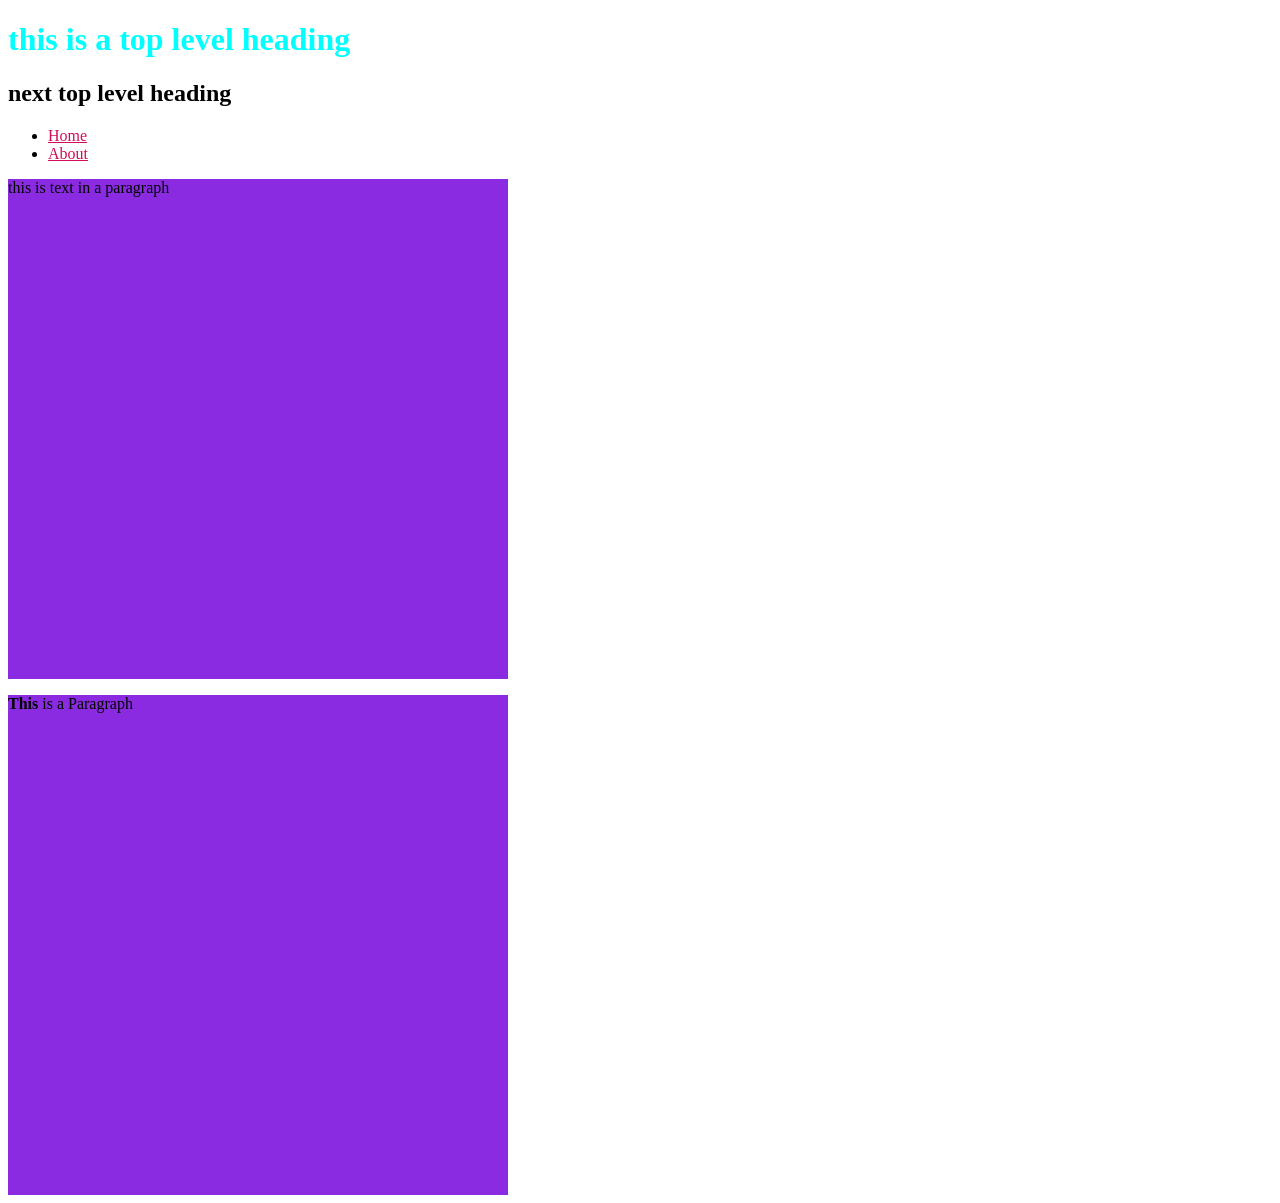
<file: class-01/in-class-demo/index.html>
<!DOCTYPE html>

<html>
  <head>
    <meta charset="utf-8" />
    <title>Class 1 Demo</title>
    <!-- <link rel="stylesheet" href="css/reset.css"> -->
    <link rel="stylesheet" href="css/main.css" />
    <!-- head tag is just the directions to our page  -->
    <!-- we can but should not do css here  -->
    <style>
      a {
        color: rgb(209, 12, 88);
      }
      section {
        height: 500px;
        width: 500px;
        background-color: blueviolet;
      }
    </style>
  </head>

  <body>
    <header>
      <h1 style="color: aqua">this is a top level heading</h1>
      <h2>next top level heading</h2>
      <nav>
        <ul>
          <li><a href="index.html">Home</a></li>
          <li><a href="about.html">About</a></li>
        </ul>
      </nav>
    </header>
    <main>
      <section>
        <p>this is text in a paragraph</p>
      </section>
      <!-- <img src="" alt="" /> -->
    </main>
    <script src="https://gist.github.com/tektechnologies/5335d943e82f80b3deb0f7eb672b7a9e.js"></script>
    <footer>
      <p><strong>This</strong> is a Paragraph</p>
    </footer>

    <script>
      let firstName = prompt("What's your first name?");
      console.log("🚀 ~ file: index.html:46 ~ firstName:", firstName);
      let lastName = prompt('What is your last name?');
      console.log("🚀 ~ file: index.html:48 ~ lastName:", lastName);
      let gameName = prompt('What is your favorite game?');
      console.log("🚀 ~ file: index.html:50 ~ gameName:", gameName);
      let systemName = prompt('What is your favorite game system?');
      console.log("🚀 ~ file: index.html:52 ~ systemName:", systemName);
    </script>

    <!-- <script src="js/app.js"></script> -->
  </body>
</html>
</file>
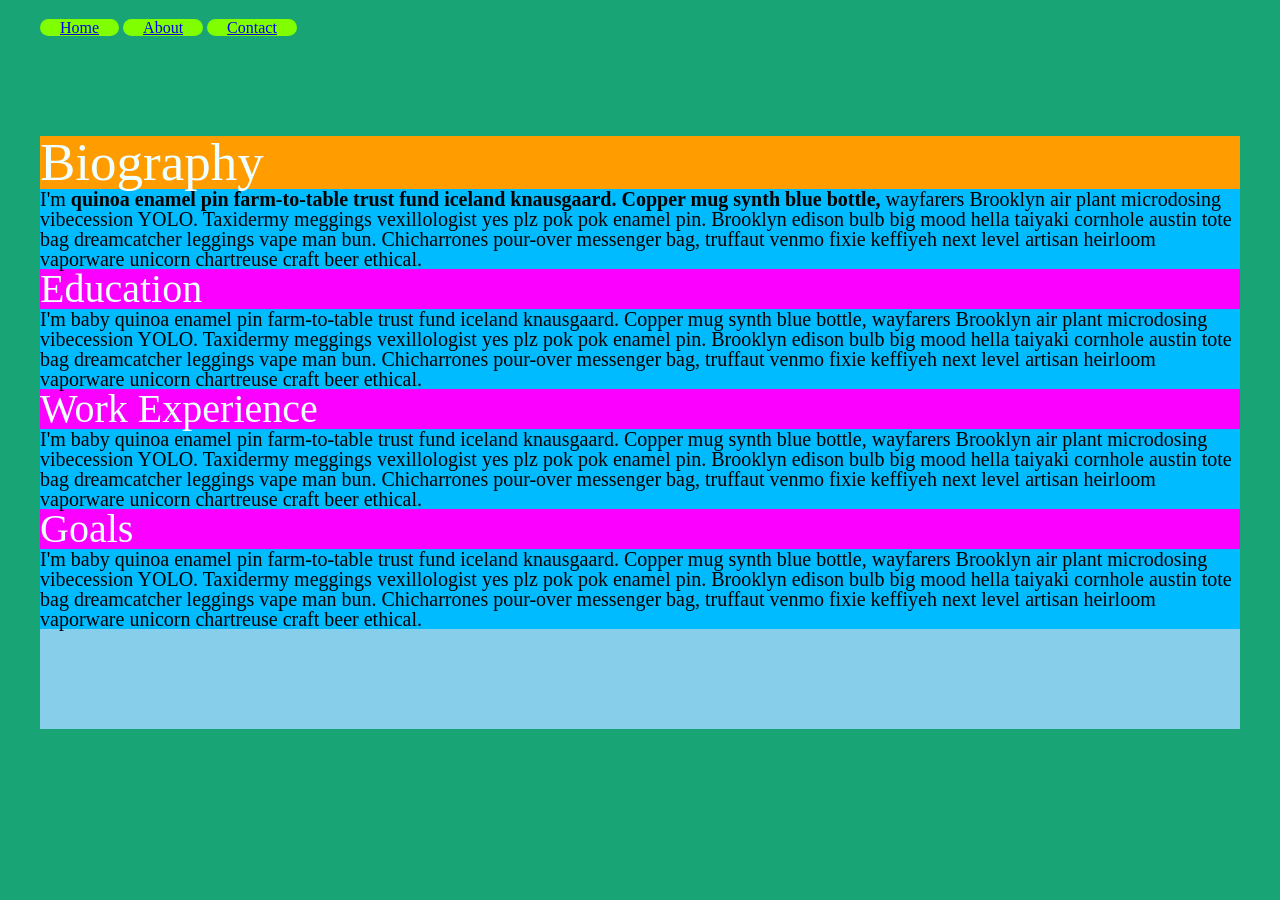
<file: class-02/in-class-demo/index.html>
<!DOCTYPE html>

<html>
  <!-- head is the directions for the page web to the browser  -->
  <head>
    <meta charset="utf-8" />
    <meta http-equiv="X-UA-Compatible" content="IE=edge" />
    <title>Class 2</title>
    <meta name="description" content="" />
    <meta name="viewport" content="width=device-width, initial-scale=1" />
    <!-- clear out browser default settings  -->
    <link rel="stylesheet" href="css/reset.css" />
    <!-- add our own styles  -->
    <link rel="stylesheet" href="css/style.css" />
  </head>
  <body>
    <!-- add some links  -->
    <header>
      <nav>
        <ul>
          <li><a href="index.html">Home</a></li>
          <li><a href="about.html">About</a></li>
          <li><a href="contact.html">Contact</a></li>
        </ul>
      </nav>
    </header>
    <!-- Look at the lab requirements  -->
    <main>
      <!-- Include on your HTML page a short biography, your education history, an overview of your job experience, and any goals that you may have. -->
      <h2 id="anotherStyle">Biography</h2>
      <p>
        I'm <strong>quinoa enamel pin farm-to-table trust fund iceland knausgaard.
          Copper mug synth blue bottle,</strong>  wayfarers Brooklyn air plant microdosing
        vibecession YOLO. Taxidermy meggings vexillologist yes plz pok pok
        enamel pin. Brooklyn edison bulb big mood hella taiyaki cornhole austin
        tote bag dreamcatcher leggings vape man bun. Chicharrones pour-over
        messenger bag, truffaut venmo fixie keffiyeh next level artisan heirloom
        vaporware unicorn chartreuse craft beer ethical.
      </p>
      <h2 class="more-styles">Education</h2>
      <p>
        I'm baby quinoa enamel pin farm-to-table trust fund iceland knausgaard.
        Copper mug synth blue bottle, wayfarers Brooklyn air plant microdosing
        vibecession YOLO. Taxidermy meggings vexillologist yes plz pok pok
        enamel pin. Brooklyn edison bulb big mood hella taiyaki cornhole austin
        tote bag dreamcatcher leggings vape man bun. Chicharrones pour-over
        messenger bag, truffaut venmo fixie keffiyeh next level artisan heirloom
        vaporware unicorn chartreuse craft beer ethical.
      </p>
      <h2 class="more-styles">Work Experience</h2>
      <p>
        I'm baby quinoa enamel pin farm-to-table trust fund iceland knausgaard.
        Copper mug synth blue bottle, wayfarers Brooklyn air plant microdosing
        vibecession YOLO. Taxidermy meggings vexillologist yes plz pok pok
        enamel pin. Brooklyn edison bulb big mood hella taiyaki cornhole austin
        tote bag dreamcatcher leggings vape man bun. Chicharrones pour-over
        messenger bag, truffaut venmo fixie keffiyeh next level artisan heirloom
        vaporware unicorn chartreuse craft beer ethical.
      </p>
      <h2 class="more-styles">Goals</h2>
      <p>
        I'm baby quinoa enamel pin farm-to-table trust fund iceland knausgaard.
        Copper mug synth blue bottle, wayfarers Brooklyn air plant microdosing
        vibecession YOLO. Taxidermy meggings vexillologist yes plz pok pok
        enamel pin. Brooklyn edison bulb big mood hella taiyaki cornhole austin
        tote bag dreamcatcher leggings vape man bun. Chicharrones pour-over
        messenger bag, truffaut venmo fixie keffiyeh next level artisan heirloom
        vaporware unicorn chartreuse craft beer ethical.
      </p>
    </main>
    <!-- what ever  -->
    <footer></footer>

    <script src="js/app.js"></script>
  </body>
</html>
</file>
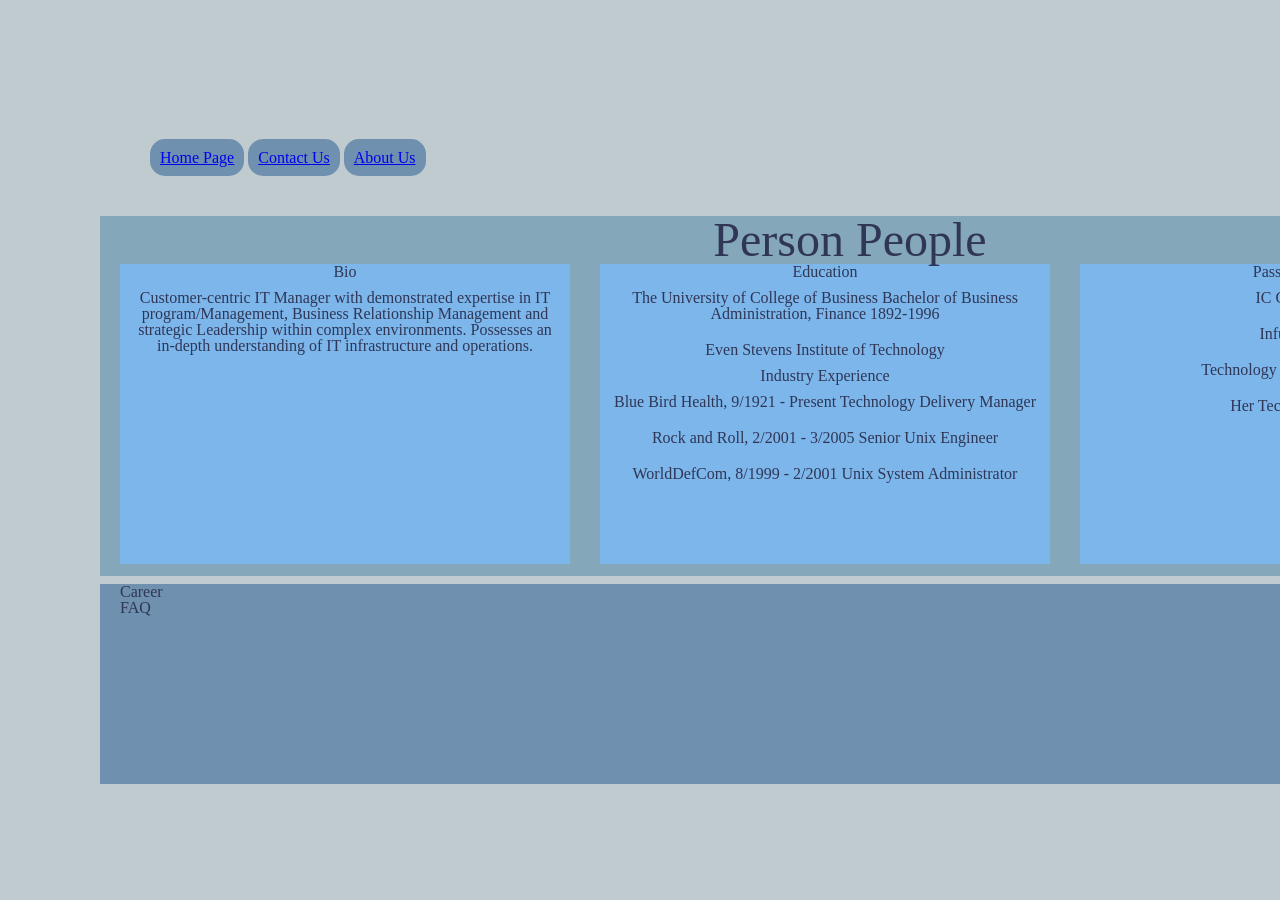
<file: class-03/in-class-demo/index.html>
<!DOCTYPE html>
<html>
  <head>
    <title>About Me</title>
    <link rel="stylesheet" href="css/reset.css" />
    <link rel="stylesheet" href="css/main.css" />
  </head>
  <body>
    <header>
      <nav>
        <ul>
          <li><a href="index.html">Home Page</a></li>
          <li><a href="contactus.html">Contact Us</a></li>
          <li><a href="aboutus.html">About Us</a></li>
        </ul>
      </nav>
    </header>
    <main>
      <h1>Person People</h1>
      <section class="section-boxes">
        <h2>Bio</h2>
        <p>
          Customer-centric IT Manager with demonstrated expertise in IT
          program/Management, Business Relationship Management and strategic
          Leadership within complex environments. Possesses an in-depth
          understanding of IT infrastructure and operations.
        </p>
      </section>
      <section class="section-boxes">
        <h2>Education</h2>
        <p>
          The University of College of Business Bachelor of Business
          Administration, Finance 1892-1996
        </p>
        <p>Even Stevens Institute of Technology</p>
        <h2>Industry Experience</h2>
        <p>
          Blue Bird Health, 9/1921 - Present Technology Delivery
          Manager
        </p>
       
        <p>Rock and Roll, 2/2001 - 3/2005 Senior Unix Engineer</p>
        <p>WorldDefCom, 8/1999 - 2/2001 Unix System Administrator</p>
      </section>
      <section class="section-boxes">
        <h2>Passion Projects</h2>
        <p>IC Compassion</p>
        <p>Infuse Church</p>
        <p>Technology Association of Iowa</p>
        <p>Her Tech Collaborative</p>
      </section>
    </main>
    <footer>
      <ol>
        <li>Career</li>
        <li>FAQ</li>
      </ol>
    </footer>

    <script src="js/app.js"></script>
  </body>
</html>
</file>
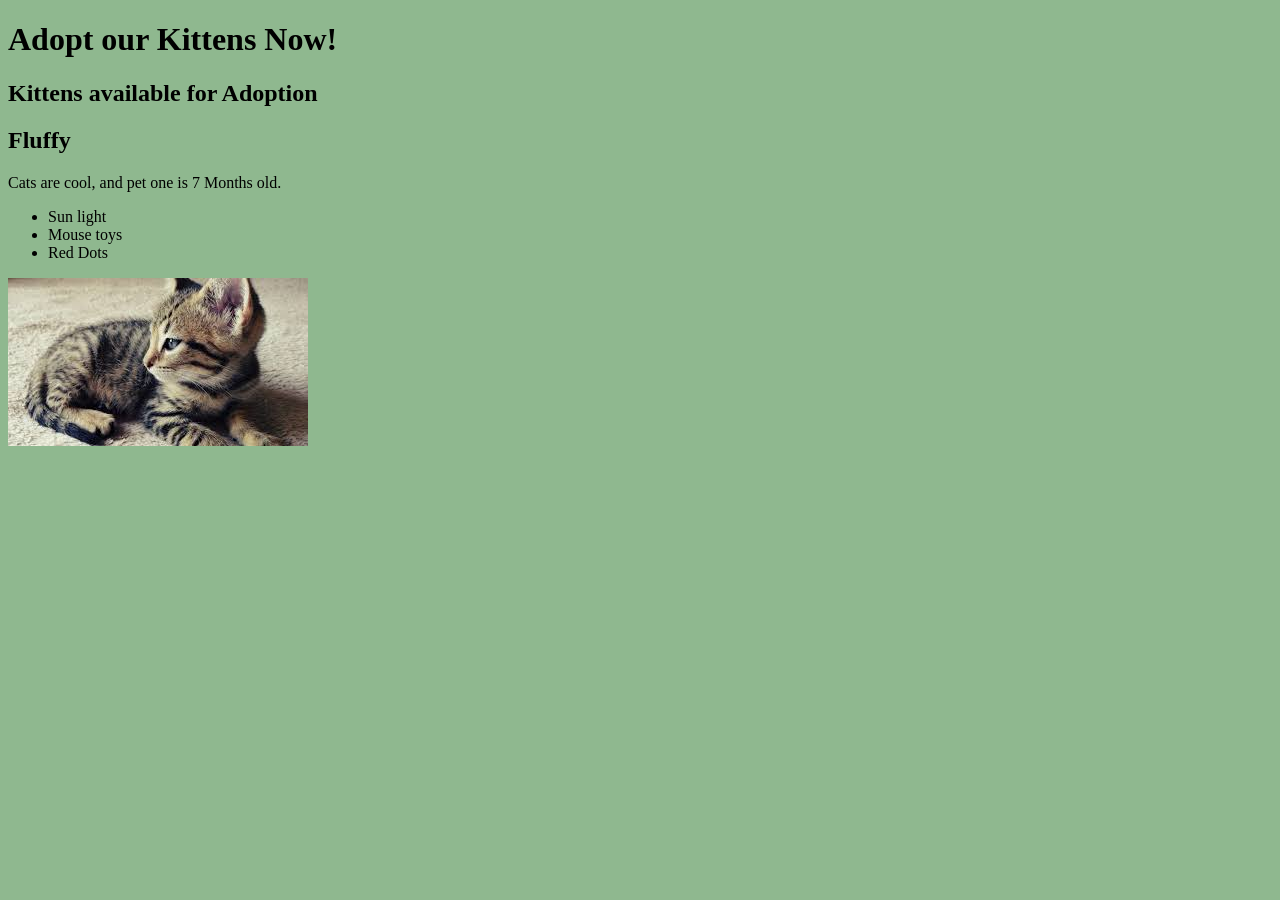
<file: class-06/in-class-demo/index.html>
<!DOCTYPE html>

<html>
  <head>
    <meta charset="utf-8">
    <meta http-equiv="X-UA-Compatible" content="IE=edge">
    <title>Class 6 Demo</title>
    <meta name="description" content="">
    <meta name="viewport" content="width=device-width, initial-scale=1">
    <link rel="stylesheet" href="css/main.css">
  </head>
  <body>
    <!-- <section id="parentElement">Some word we want in our para</section> -->
    <header>
      <h1>Adopt our Kittens Now!</h1>
    </header>

    <main>
      <h2>Kittens available for Adoption</h2>
      <section id="kittenProfiles">
        <!-- Generate from our JS page app.js  -->
        <!--
        <article>
             <h2></h2>
              <p></p>
              <ul>
                <li></li>
              </ul>
              <img />
        </article> -->

      </section>

      <div id="adoptPets-holder" class="adoptPetDiv"></div>
    </main>

    <footer></footer>

    <script src="js/app.js" ></script>
  </body>
</html>
</file>
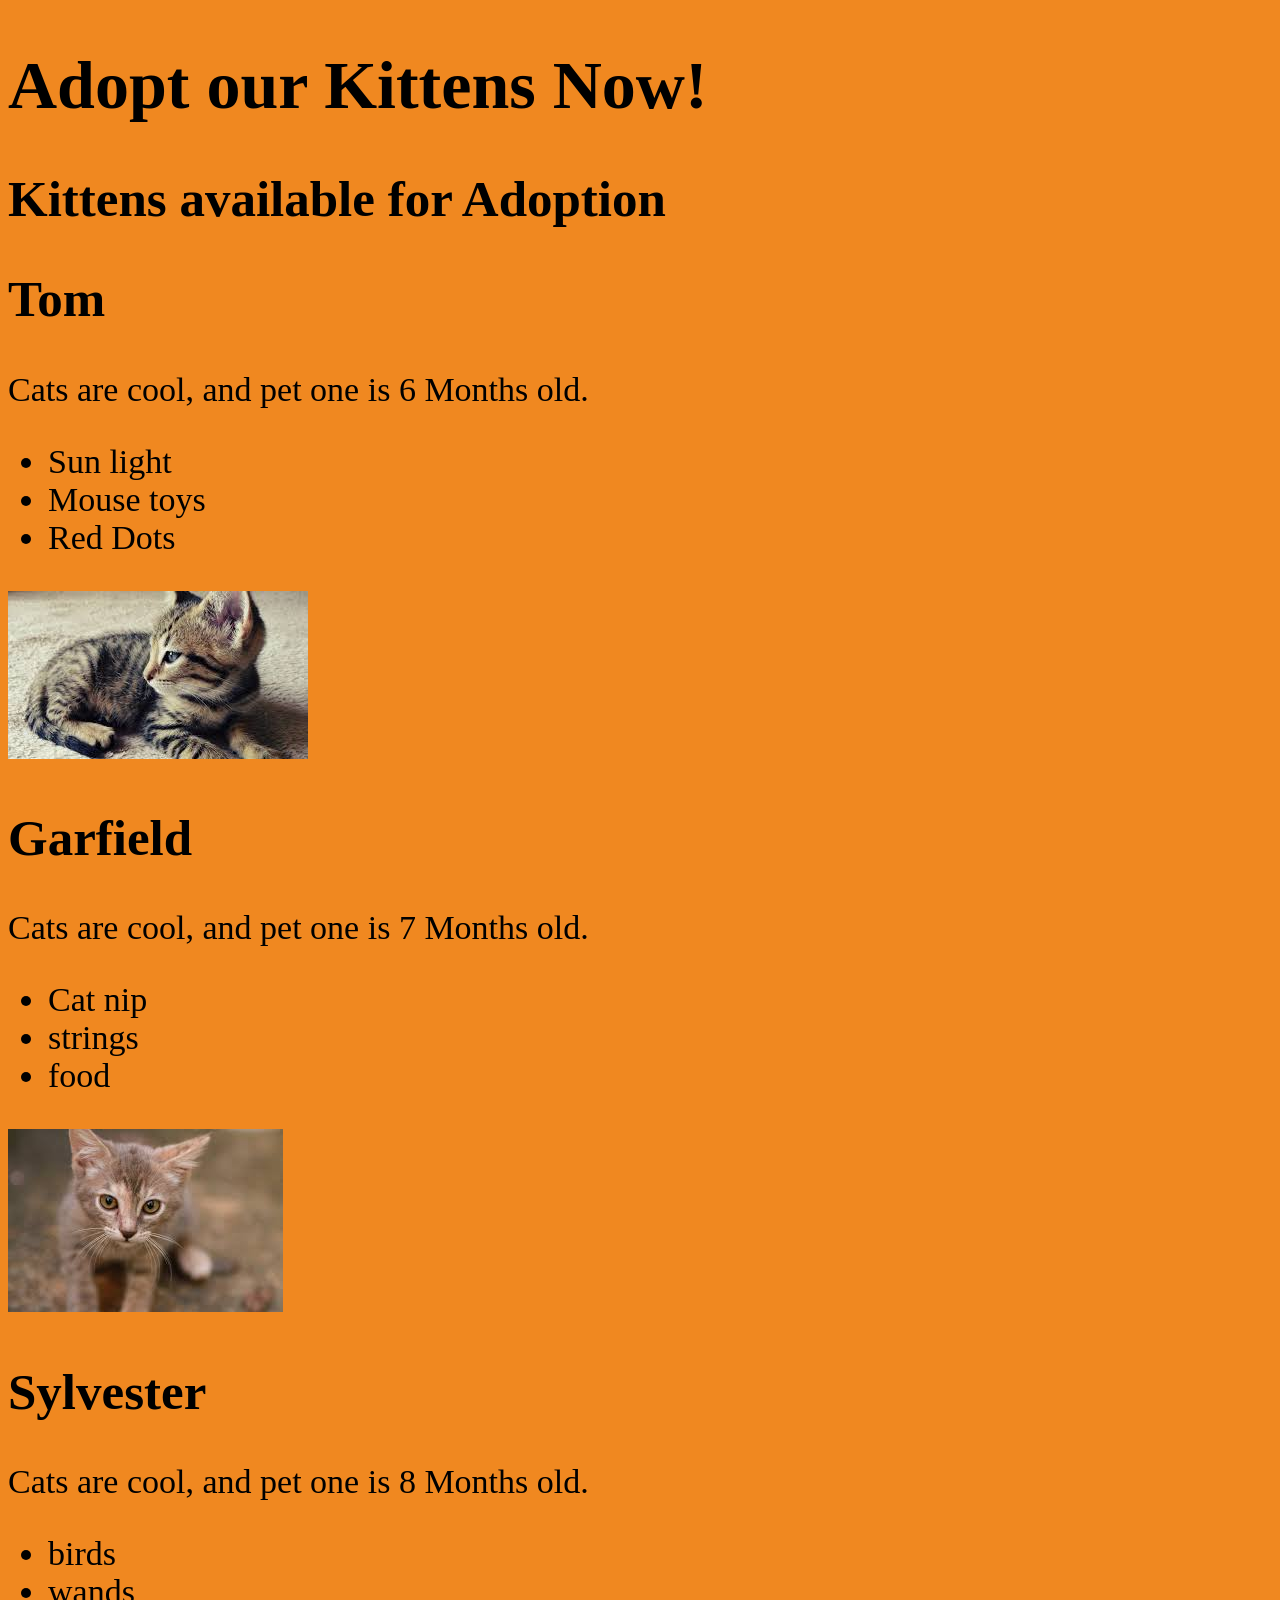
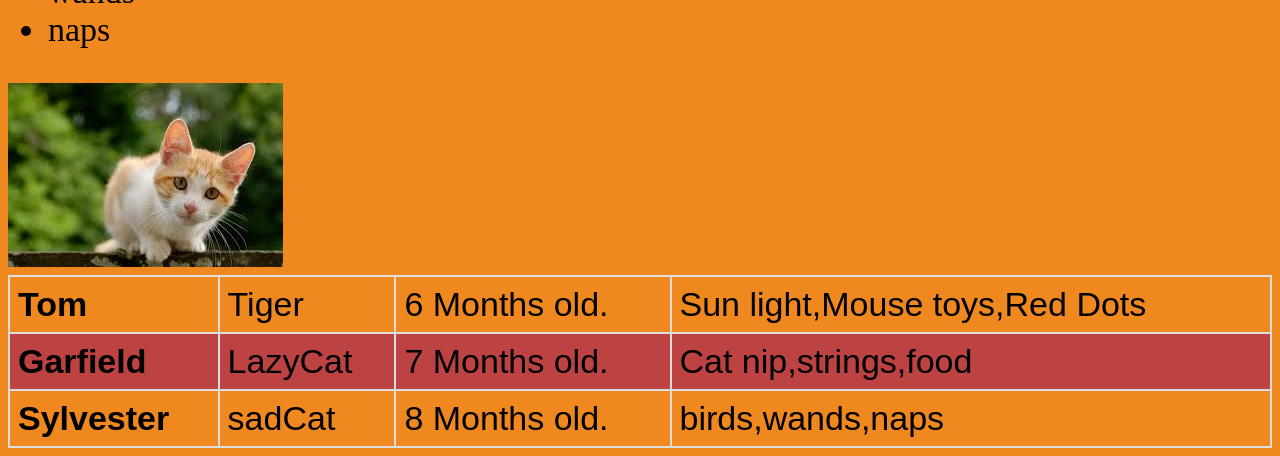
<file: class-07/in-class-demo/index.html>
<!DOCTYPE html>

<html>
  <head>
    <meta charset="utf-8">
    <meta http-equiv="X-UA-Compatible" content="IE=edge">
    <title>Class 6 Demo</title>
    <meta name="description" content="">
    <meta name="viewport" content="width=device-width, initial-scale=1">
    <link rel="stylesheet" href="css/main.css">
  </head>
  <body>
    <!-- <section id="parentElement">Some word we want in our para</section> -->
    <header>
      <h1>Adopt our Kittens Now!</h1>
    </header>

    <main>
      <h2>Kittens available for Adoption</h2>
      <section id="kittenProfiles">
        <!-- Generate from our JS page app.js  -->
        <!--
        <article>
             <h2></h2>
              <p></p>
              <ul>
                <li></li>
              </ul>
              <img />
        </article> -->
      </section>

      
      <table id="adoptPets-table">
        

      </table>


<!--       
      <table id="adoptPets-table" class="adoptPetDiv">

        <thead id="hoursOfOperation">
         
        </thead> or
        <thead>
                   <tr>
                      <th></th>
                      <th>6am</th>
                      <th>7am</th>
                      <th>8am</th>
                      <th>9am</th>
                      <th>10am</th>
                      <th>11am</th>
                      <th>12pm</th>
                      <th>1pm</th>
                      <th>2pm</th>
                      <th>3pm</th>
                      <th>4pm</th>
                      <th>5pm</th>
                      <th>6pm</th>
                      <th>7pm</th>
                      <th>8pm</th>
                      <th>Sales Total</th>
                   </tr>
                </thead>




                
                <tbody id="cookieHourlyData">
                  
                </tbody>
                <tfoot id="footerTotals">
                
                </tfoot>

      </table> -->




    </main>

    <footer></footer>

    <script src="js/app.js" ></script>
  </body>
</html>
</file>
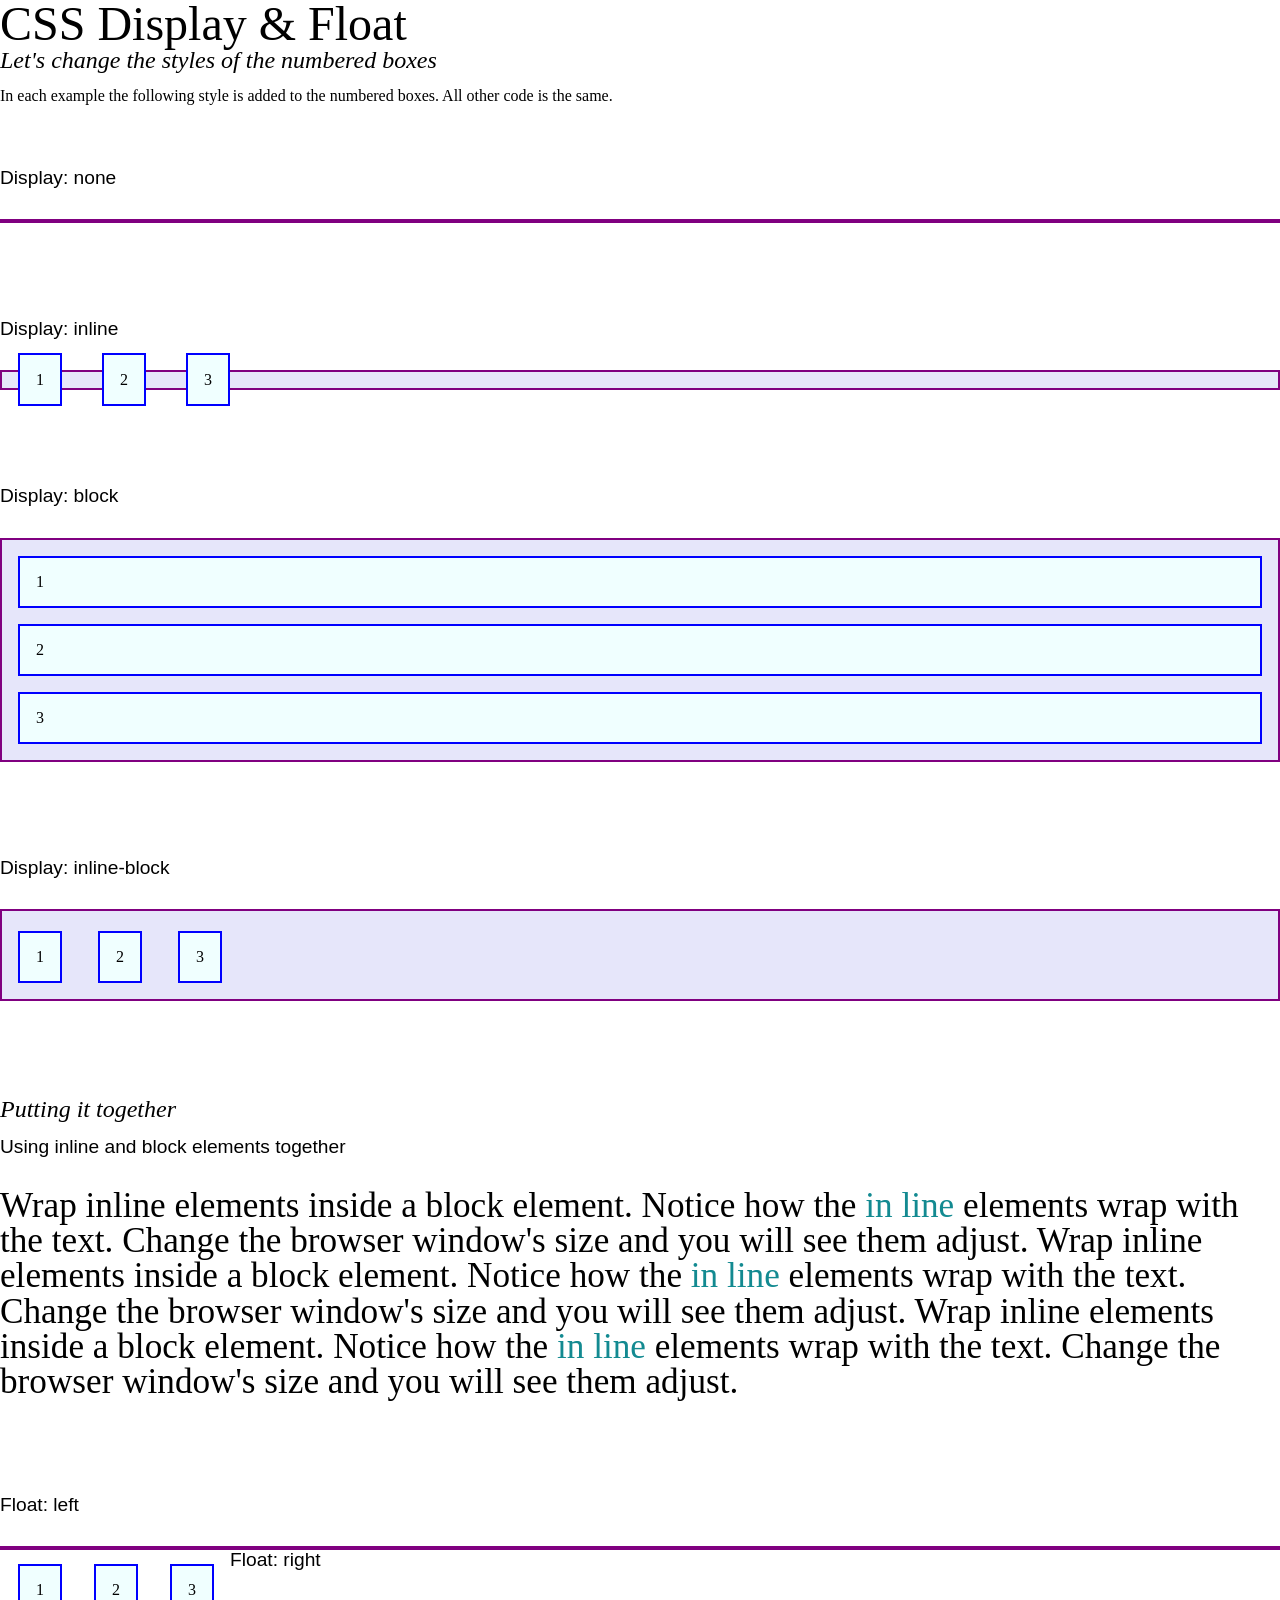
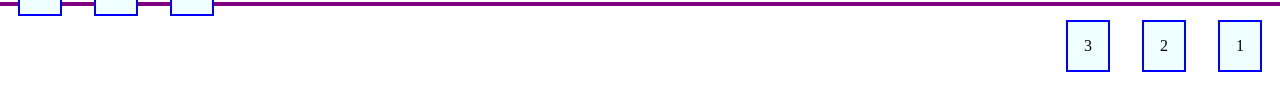
<file: class-04/in-class-demo/css-display-float/index.html>
<!DOCTYPE html>

<html>
  <head>
    <meta charset="utf-8">
    <meta http-equiv="X-UA-Compatible" content="IE=edge">
    <title>Display and Floats</title>
    <meta name="description" content="">
    <meta name="viewport" content="width=device-width, initial-scale=1">
    <link rel="stylesheet" href="reset.css">
    <link rel="stylesheet" href="style.css">
  </head>
  <body>
    <header>
      <h1>CSS Display & Float</h1>
      <h2>Let's change the styles of the numbered boxes</h2>
      <p>
        In each example the following style is added to the numbered boxes. All
        other code is the same.
      </p>
    </header>
   

    <section>
      <h3>Display: none</h3>
      <section class="none">
        <div>1</div>
        <div>2</div>
        <div>3</div>
      </section>
    </section>

    <section>
      <h3>Display: inline</h3>
      <section class="inline">
        <div>1</div>
        <div>2</div>
        <div>3</div>
      </section>
    </section>

    <section>
      <h3>Display: block</h3>
      <section class="block">
        <div>1</div>
        <div>2</div>
        <div>3</div>
      </section>
    </section>


    <section>
      <h3>Display: inline-block</h3>
      <section class="inline-block">
        <div>1</div>
        <div>2</div>
        <div>3</div>
      </section>
    </section>



    <h2>Putting it together</h2>
    <section>
      <h3>Using inline and block elements together</h3>

      <p class="together">
        Wrap inline elements inside a block element. Notice how the
        <span class="span-inline">in line</span> elements wrap with the text.
        Change the browser window's size and you will see them adjust. Wrap
        inline elements inside a block element. Notice how the
        <span class="span-inline">in line</span> elements wrap with the text.
        Change the browser window's size and you will see them adjust. Wrap
        inline elements inside a block element. Notice how the
        <span class="span-inline">in line</span> elements wrap with the text.
        Change the browser window's size and you will see them adjust.
      </p>
    </section>



    <footer>
      <section>
        <h3>Float: left</h3>
        <section class="float-left">
          <div>1</div>
          <div>2</div>
          <div>3</div>
        </section>
      </section>
  
      <section>
        <h3>Float: right</h3>
        <section class="float-right">
          <div>1</div>
          <div>2</div>
          <div>3</div>
        </section>
      </section>
    </footer>
    
    <script src="app.js" ></script>
  </body>
</html>
</file>
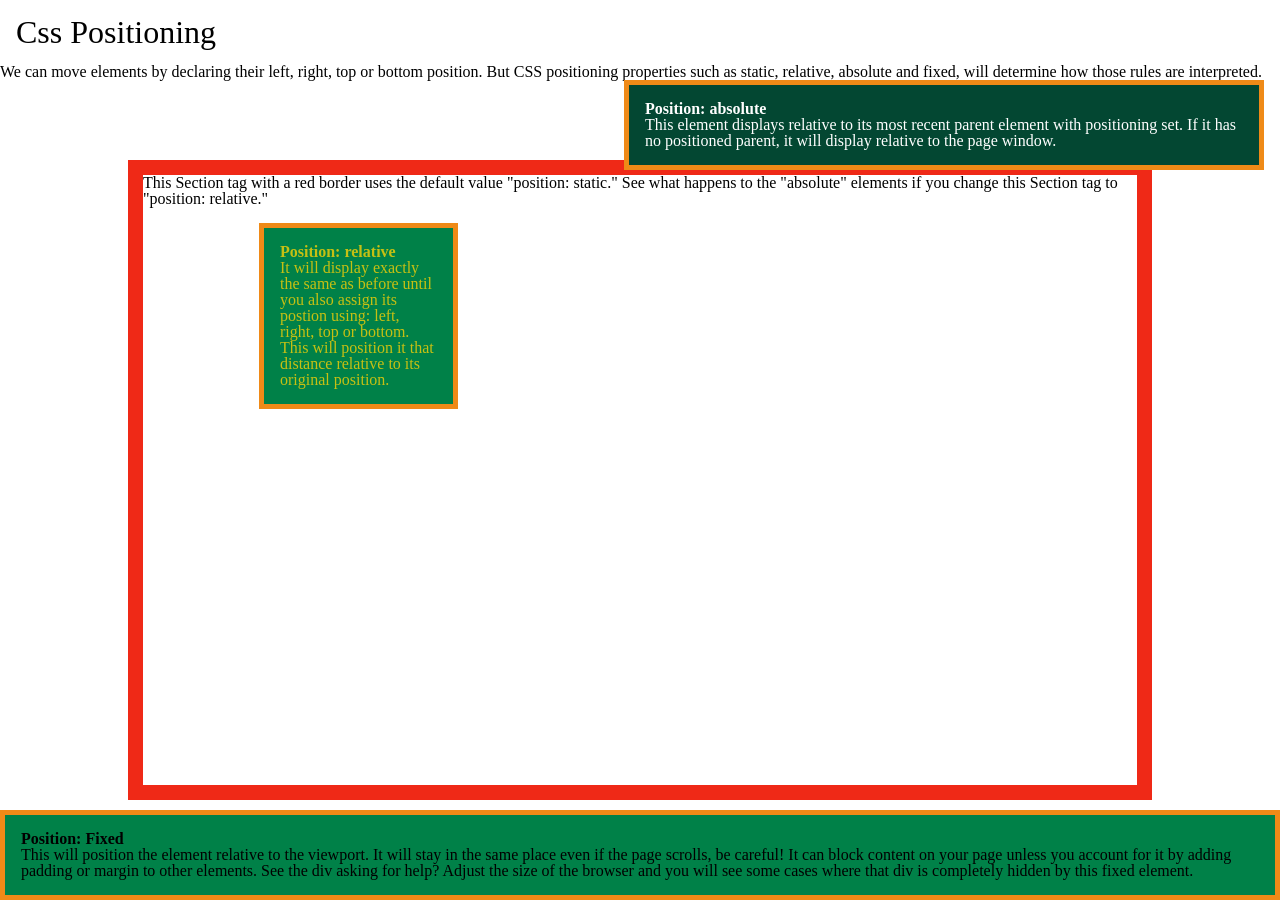
<file: class-04/in-class-demo/css-poss-class-4-201/index.html>
<!DOCTYPE html>

<html>
  <head>
    <meta charset="utf-8" />
    <meta http-equiv="X-UA-Compatible" content="IE=edge" />
    <title>Css Positioning</title>
    <meta name="description" content="" />
    <meta name="viewport" content="width=device-width, initial-scale=1" />
    <link rel="stylesheet" href="reset.css" />
    <link rel="stylesheet" href="style.css" />
  </head>
  <body>
    <h1>Css Positioning</h1>
    <p>
      We can move elements by declaring their left, right, top or bottom
      position. But CSS positioning properties such as static, relative,
      absolute and fixed, will determine how those rules are interpreted.
    </p>
    <section>
      <p>
        This Section tag with a red border uses the default value "position:
        static." See what happens to the "absolute" elements if you change this
        Section tag to "position: relative."
      </p>
      <article id="one">
        <h2>Position: relative</h2>
        <p>
          It will display exactly the same as before until you also assign its
          postion using: left, right, top or bottom. This will position it that
          distance relative to its original position.
        </p>
      </article>

      <article id="two">
        <h2>Position: absolute</h2>
        <p>
          This element displays relative to its most recent parent element with
          positioning set. If it has no positioned parent, it will display
          relative to the page window.
        </p>
      </article>

      <article id="four">
        <h2>Help! IM absolutely hidden</h2>
        <p>I am also positioned: absolute. The fixed element is blocking me.</p>
      </article>

      <article id="three">
        <h2>Position: Fixed</h2>
        <p>
          This will position the element relative to the viewport. It will stay
          in the same place even if the page scrolls, be careful! It can block
          content on your page unless you account for it by adding padding or
          margin to other elements. See the div asking for help? Adjust the size
          of the browser and you will see some cases where that div is
          completely hidden by this fixed element.
        </p>
      </article>
    </section>
  </body>
</html>
</file>
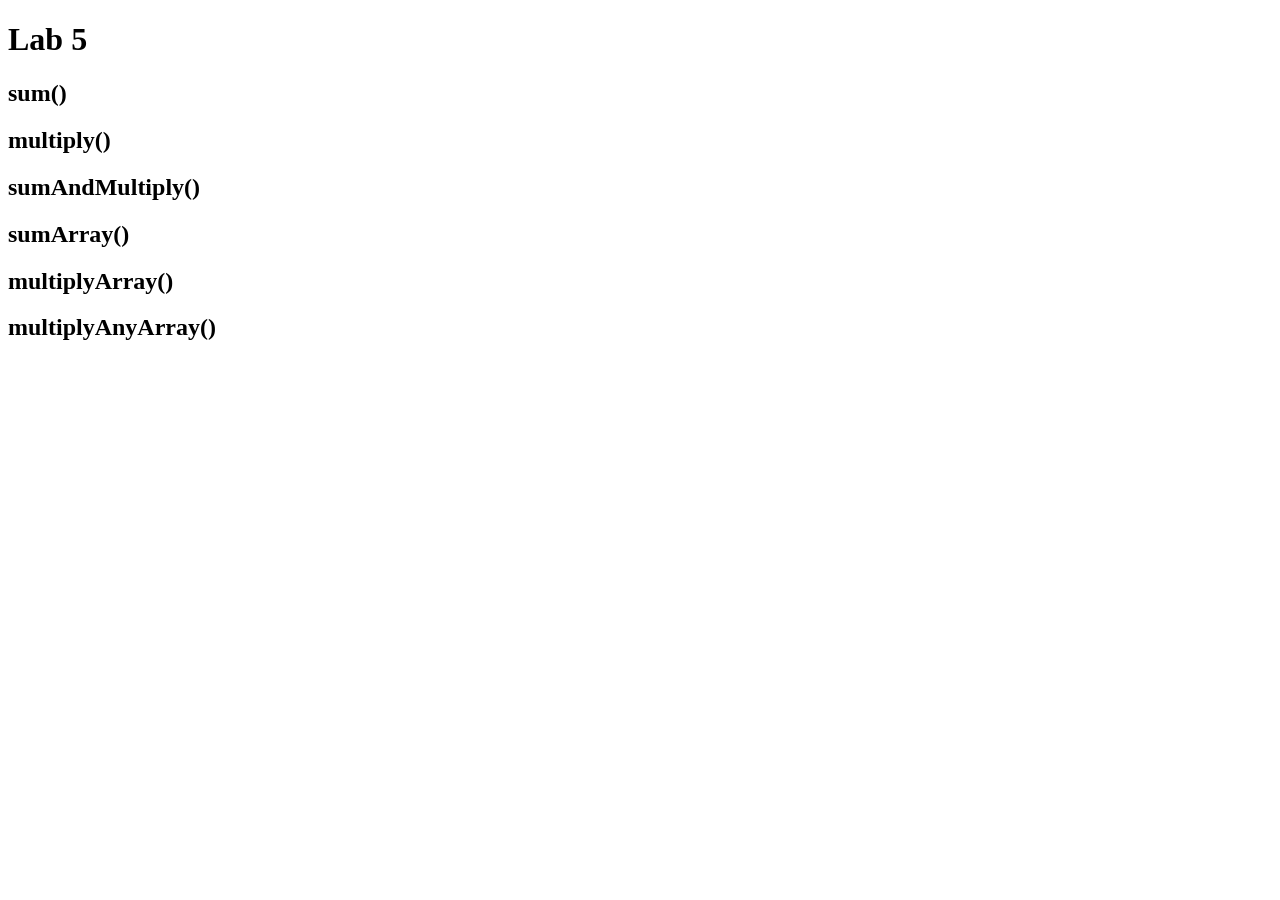
<file: class-05/lab-a/starter-code/index.html>
<!DOCTYPE html>
<html>

  <head>
    <title>Lab 5</title>
  </head>

  <body>
    <h1>Lab 5</h1>

    <h2>sum()</h2>
    <p></p>

    <h2>multiply()</h2>
    <p></p>

    <h2>sumAndMultiply()</h2>
    <p></p>

    <h2>sumArray()</h2>
    <p></p>

    <h2>multiplyArray()</h2>
    <p></p>
    
    <h2>multiplyAnyArray()</h2>
    <p></p>

    <script src="tests.js" type="text/javascript"></script>
    <script src="app.js" type="text/javascript"></script>
  </body>
</html>
</file>
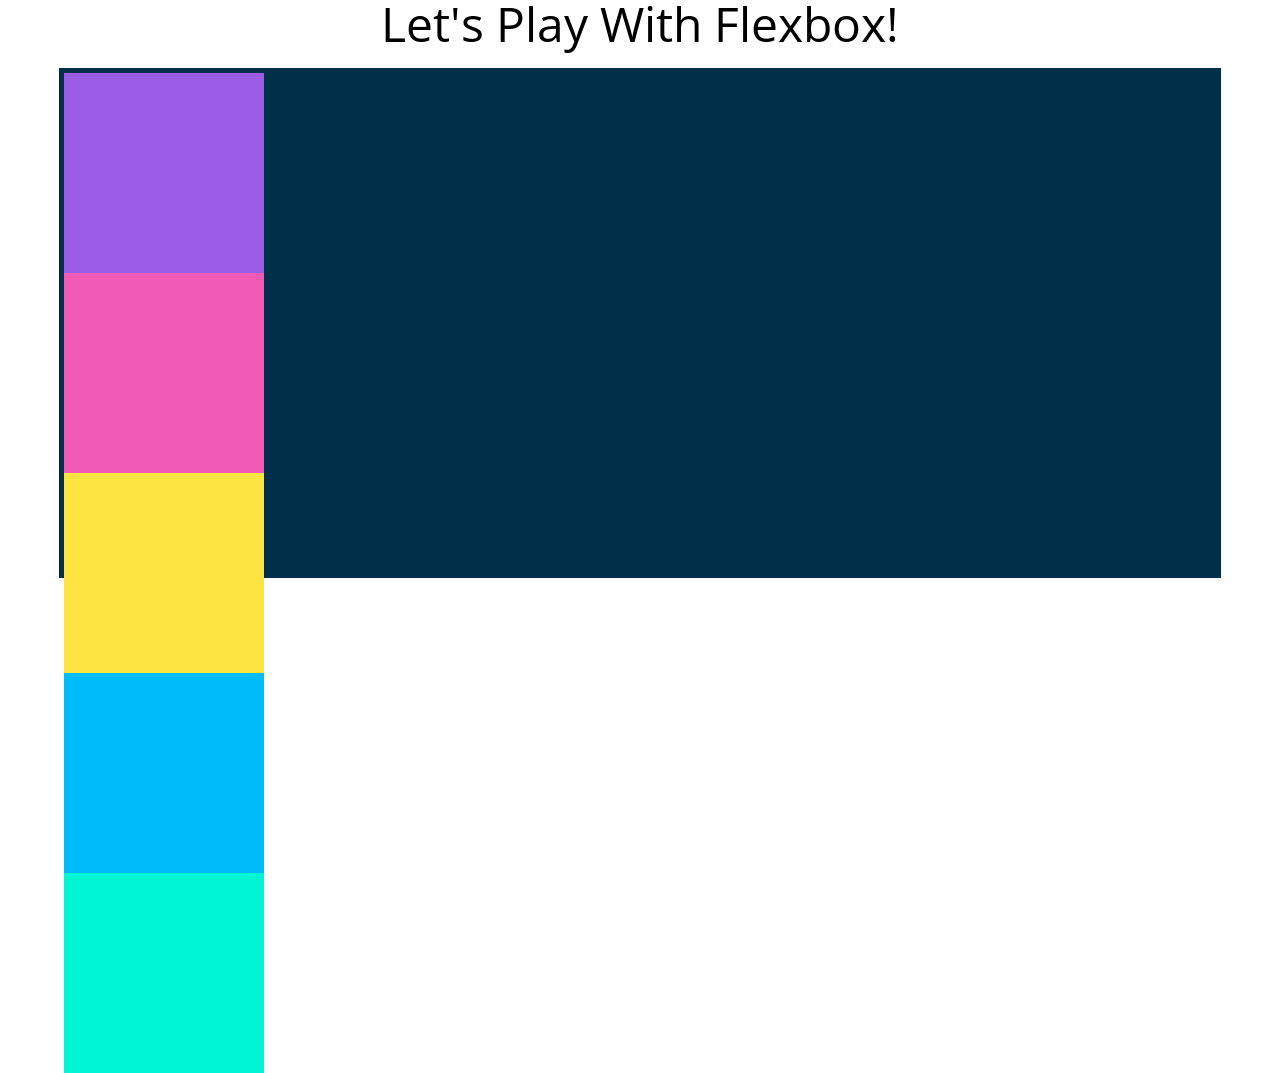
<file: class-08/in-class-demo/flexbox-demo/index.html>
<!DOCTYPE html>
<html lang="en">

<head>
    <meta charset="UTF-8">
    <meta name="viewport" content="width=device-width, initial-scale=1.0">
    <title>Flexbox</title>
    <link href="https://fonts.googleapis.com/css2?family=Open+Sans:wght@300&display=swap" rel="stylesheet">
    <link rel="stylesheet" href="css/reset.css">
    <link rel="stylesheet" href="css/style.css">
</head>

<body>
    <h1>Let's Play With Flexbox!</h1>

    <section id="container">
        <div style="background-color: #9b5de5"></div>
        <div style="background-color: #f15bb5"></div>
        <div style="background-color: #fee440"></div>
        <div style="background-color: #00bbf9"></div>
        <div style="background-color: #00f5d4"></div>
    </section>

</body>

</html>
</file>
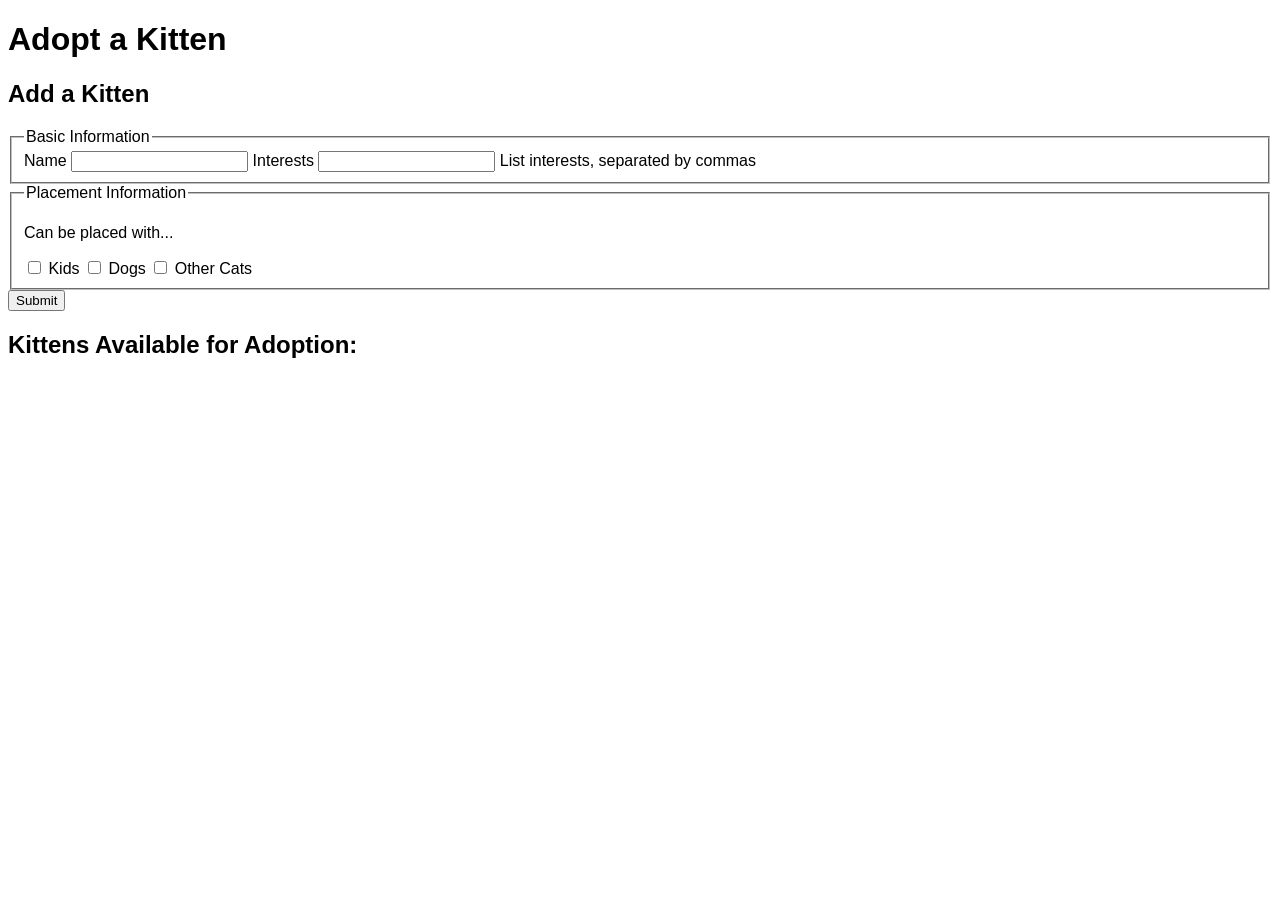
<file: class-09/demo/forms-events/index.html>
<!DOCTYPE html>
<html>
  <head>
    <title>Adopt a Kitten</title>
    <link href="css/style.css" type="text/css" rel="stylesheet"/>
  </head>
  <body>
    <header>
      <h1>Adopt a Kitten</h1>
    </header>
    <main>
      <h2>Add a Kitten</h2>
      <!-- 
        Form Data Needed:
        name
        interests
        isGoodWithKids
        isGoodWithDogs
        isGoodWithOtherCats 
      -->
      <form id="addKittenForm">
        <fieldset>
          <legend>Basic Information</legend>
          <label>Name</label>
          <input name="name" type="text"/>
          <label>Interests</label>
          <input name="interests" type="text" />
          <span>List interests, separated by commas</span>
        </fieldset>
        <fieldset>
          <legend>Placement Information</legend>
          <p>Can be placed with...</p>
          <label>
            <input name="isGoodWithKids" type="checkbox" />
            Kids
          </label>
          <label>
            <input name="isGoodWithDogs" type="checkbox" />
            Dogs
          </label>
          <label>
            <input name="isGoodWithOtherCats" type="checkbox" />
            Other Cats
          </label>
        </fieldset>
        <button type="submit">Submit</button>
      </form>
      <h2>Kittens Available for Adoption:</h2>
      <div id="kittenProfiles">
        <!-- generate this from js: -->
      </div>
    </main>
    <footer>
    </footer>
    <script src="js/app.js"></script>
  </body>
</html>
</file>
<file: class-01/in-class-demo/css/main.css>
footer {
  height: 500px;
  width: 500px;
  background-color: blueviolet;
}
</file>
<file: class-02/in-class-demo/css/style.css>
/* *{
  outline: dashed 2px rgb(118, 249, 79);
} */

body {
  background-color: rgb(24, 164, 117);
  margin: 0 auto;
  width: 1200px;
}

strong {
  font-weight: bold;
}

h2{
  color: rgb(104, 135, 46);
  font-size: 40px;
}

header{
  margin-bottom: 100px;
}

ul {
  margin-top: 20px;
}

ul li {
  display: inline;
  padding-left: 20px;
  padding-right: 20px;
  background-color: chartreuse;
  border-radius: 15px;
}

p {
  font-size: 20px;
  background-color: rgb(0, 187, 255);
}
/* example of an id  */
#anotherStyle {
  background-color: rgb(255, 157, 0);
  font-size: 53px;
   color: azure;
}

/* example of a css class  */
.more-styles {
  background-color: rgb(251, 0, 255);
  color: azure;
}



main{
  background-color: azure;
}

footer {
  background-color: skyblue;
  height: 100px;
}
</file>
<file: class-03/in-class-demo/css/main.css>
body {
  /* background-color: #303655; */
  background-color: #BFCBCE;
  /* background-color: #84A7BA; */
  /* background-color: #6F90AF; */
  color:#303655;
  margin: 0 auto;
  width: 1500px;
  padding: 100px;
 
}


h1 {
  clear: both;
  font-size: 3em;
}
main  {
  background-color: #84A7BA;
  color:#303655;
  height: 360px;
  width: 100%;
 
  text-align: center;
  
}

footer {
  background-color: #6F90AF;
  color:#303655;
  height: 200px;
  clear: both;
}

ul {
  margin: 20px;
  padding: 30px;
  color:#303655;
}

ul li {
  display: inline;
  padding: 10px;
  background-color: #6F90AF;
  border-radius: 15px;
  color:#303655;
}
ol {
  padding-left: 20px;
}
/* id - pound sign */




section p {
  padding: 10px;
}



.section-boxes {
  height: 300px;
  width: 30%;
  background-color: #7cb6eb;
  margin: 0px 10px 20px 20px;
  float: left;
}
</file>
<file: class-06/in-class-demo/css/main.css>
body{
  background-color: rgb(143, 184, 143);
}
</file>
<file: class-07/in-class-demo/css/main.css>
body {
  background-color: rgb(240, 136, 32);
  font-size: 34px;
}


table {
  font-family: arial, sans-serif;
  border-collapse: collapse;
  width: 100%;
}


thead {
  font-size: 400px;
}
td, th {
  border: 2px solid #dddddd;
  text-align: left;
  padding: 8px;
}

tr:nth-child(even) {
  background-color: #bd4343;
}
</file>
<file: class-04/in-class-demo/css-display-float/style.css>
/* START CODE */
* {
  box-sizing: border-box;
}

header {
  margin-bottom: 4rem;
}

h1 {
  font-size: 3rem;
  font-weight: 500;
}
h2 {
  font-size: 1.5rem;
  font-style: italic;
  margin-bottom: 1rem;
}

h3 {
  font-size: 1.2rem;
  margin-bottom: 2rem;
  font-family: 'Trebuchet MS', 'Lucida Sans Unicode', 'Lucida Grande', 'Lucida Sans', Arial, sans-serif;
}
/* end start code */



body > section {
  margin-bottom: 3rem;
  padding-bottom: 3rem;
  /* overflow: auto; */
  
}


section section {
  border: 2px solid purple;
  background-color: lavender;
}

section section div {
  border: 2px solid blue;
  background-color: azure;
  padding: 1rem;
  margin: 1rem;
  
}


.none div {
  display: none;
}

.inline div {
  display: inline;
  margin-right: 20px;
}

.inline-block div {
  display: inline-block;
  margin-top: 20px;
}

/* floats  */
.float-left div {
  float: left;
}

.float-right div {
  float: right;
}


/* TOGETHER */
.together {
  font-size: 2.2rem;
}
.span-inline {
  color: rgb(19, 138, 145);
}

footer  {
  clear: both;
}
</file>
<file: class-04/in-class-demo/css-poss-class-4-201/style.css>
*{
  box-sizing: border-box;
}

h1 {
  font-size: 2rem;
  margin: 1rem;
}

h2{
  font-weight: bold;
}

section{
  border: 15px solid #EF2917;
  width: 80%;
  /* trouble    t r b l       */
  margin: 5rem auto 0 auto;
  height: 40rem;
  position: static;
}

article{
  border: 5px solid #EF8A17;
  margin: 1rem;
  padding: 1rem;
}

#one {
  left: 100px;
  width: 20%;
  position: relative;
  color: #C6C013;
  background-color: #008148;
}

#two {
  right: 0;
  top: 4rem;
  width: 50%;
  position: absolute;
  color: #fff;
  background-color: #034732;
}

#three {
  left: 0;
  bottom: 0;
  width: 100%;
  position: fixed;
  margin: 0;
  background-color: #008148;
}

#four {
  bottom: 0;
  position: absolute;
  margin: 0;
  background-color: #C6C013;
}
</file>
<file: class-08/in-class-demo/flexbox-demo/css/style.css>
body {
    font-family: 'Open Sans', sans-serif;
}

h1 {
    font-size: 3em;
    text-align: center;
    margin-bottom: 20px;
}

#container {
    background-color: #003049;
    width: 90%;
    height: 500px;
    margin: 0 auto;
    border: 5px solid #003049;

}

#container div {
    width: 200px;
    height: 200px
}
</file>
<file: class-09/demo/forms-events/css/style.css>
* {
  font-family: Arial, sans-serif;
}
</file>
